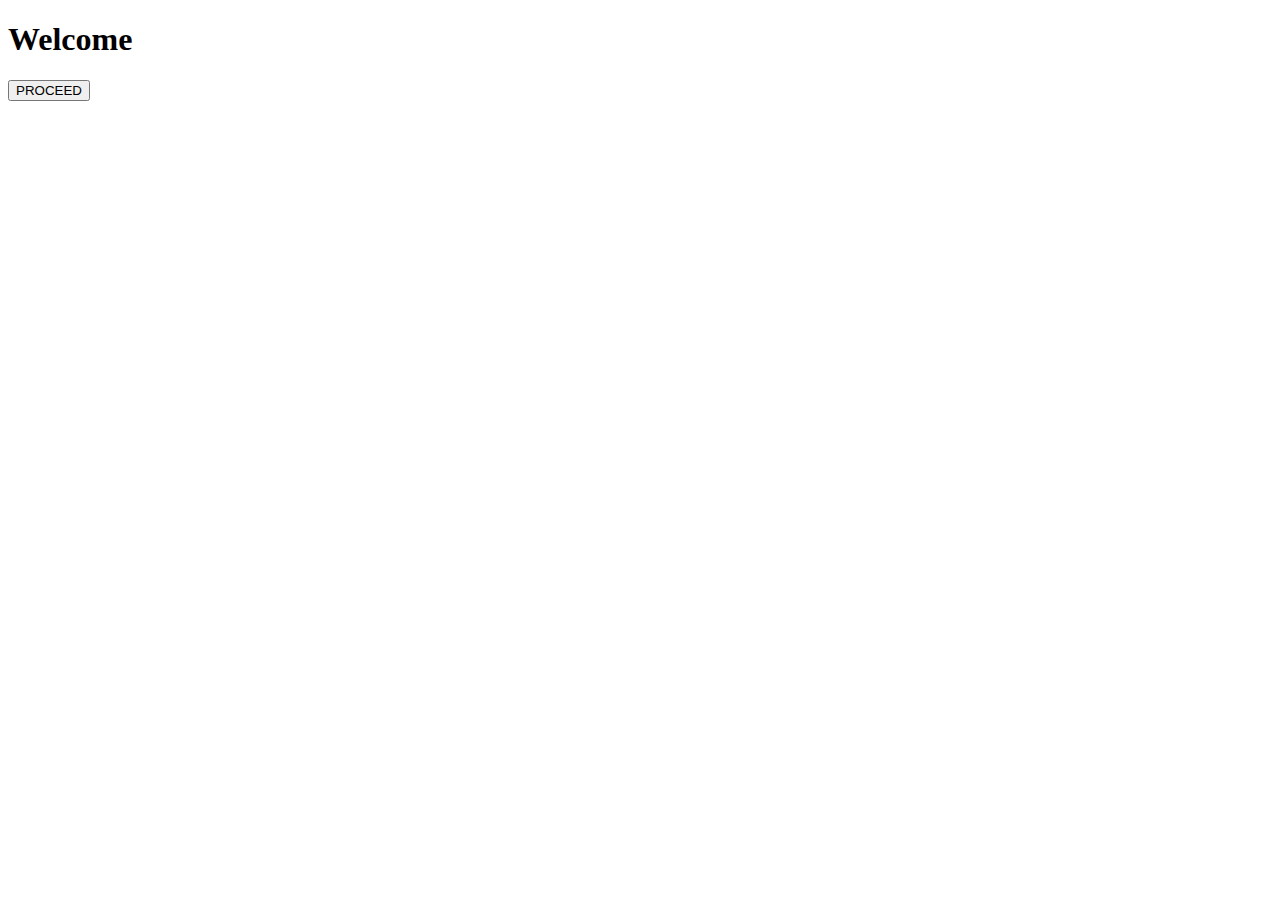
<file: src/main/resources/templates/index.html>
<!DOCTYPE html>
<html lang="en">
  <head>
    <meta charset="UTF-8" />
    <meta name="viewport" content="width=device-width, initial-scale=1.0" />
    <title>Welcome</title>
    <link rel="stylesheet" type="text/css" th:href="@{/css/style.css}" />
  </head>
  <body>
    <div id="frame">
      <div id="home-icon"></div>
      <div>
        <h1 id="home-welcome">Welcome</h1>
        <form action="/bin" method="get">
          <button class="button">PROCEED</button>
        </form>
      </div>
    </div>
  </body>
</html>
</file>
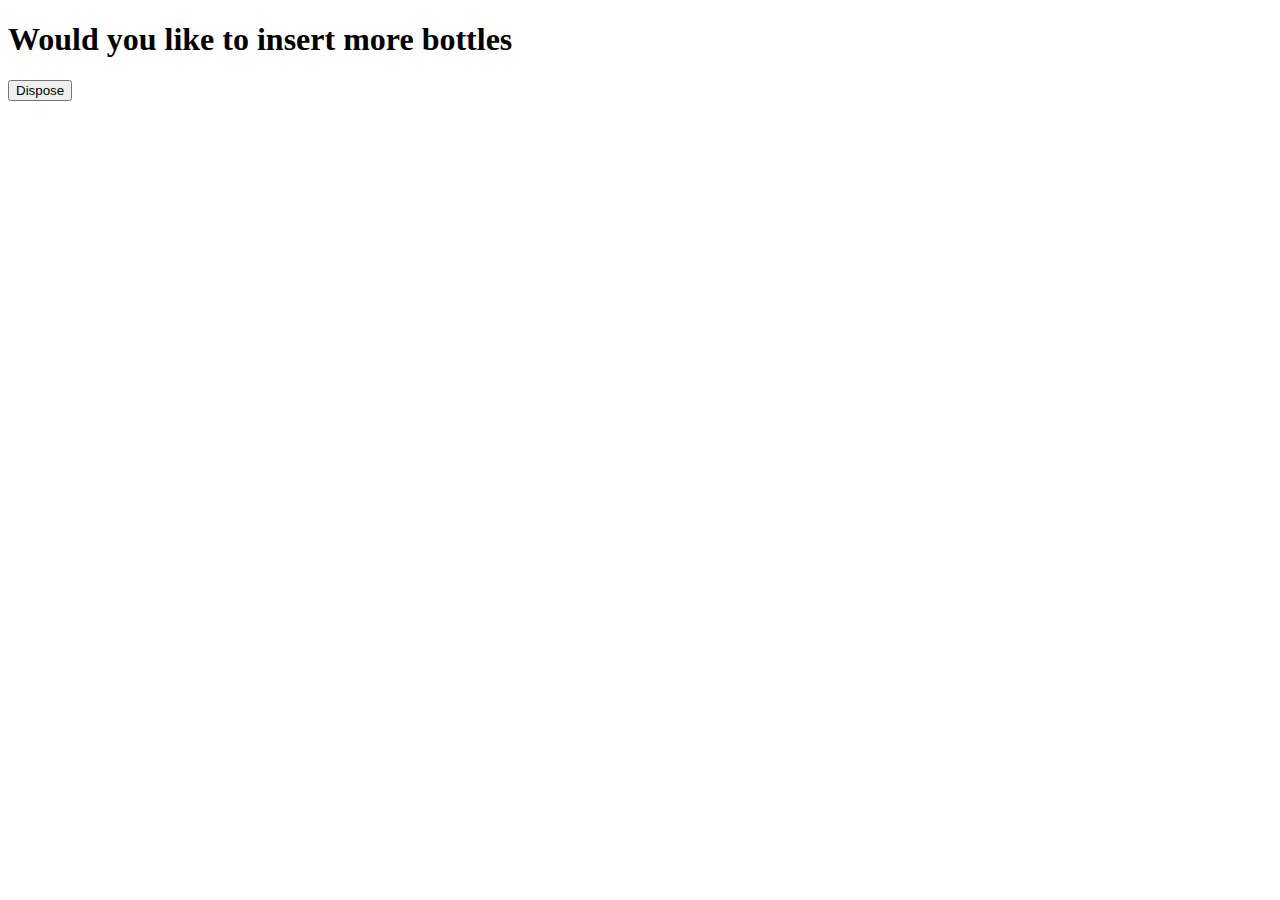
<file: src/main/resources/templates/success.html>
<!DOCTYPE html>
<html lang="en">
  <head>
    <meta charset="UTF-8" />
    <meta http-equiv="X-UA-Compatible" content="IE=edge" />
    <meta name="viewport" content="width=device-width, initial-scale=1.0" />
    <link rel="stylesheet" type="text/css" th:href="@{/css/style.css}" />
    <title>Home Page</title>
  </head>
  <body>
    <h1>Would you like to insert more bottles</h1>
    <div id="page-button-container">
      <!-- <form action="">
        <button type="submit" class="button">SignUp</button>
      </form>
      <form action="">
        <button type="submit" class="button">Login</button>
      </form> -->
      <form action="">
        <button type="submit" class="button">Dispose</button>
      </form>
    </div>
  </body>
</html>
</file>
